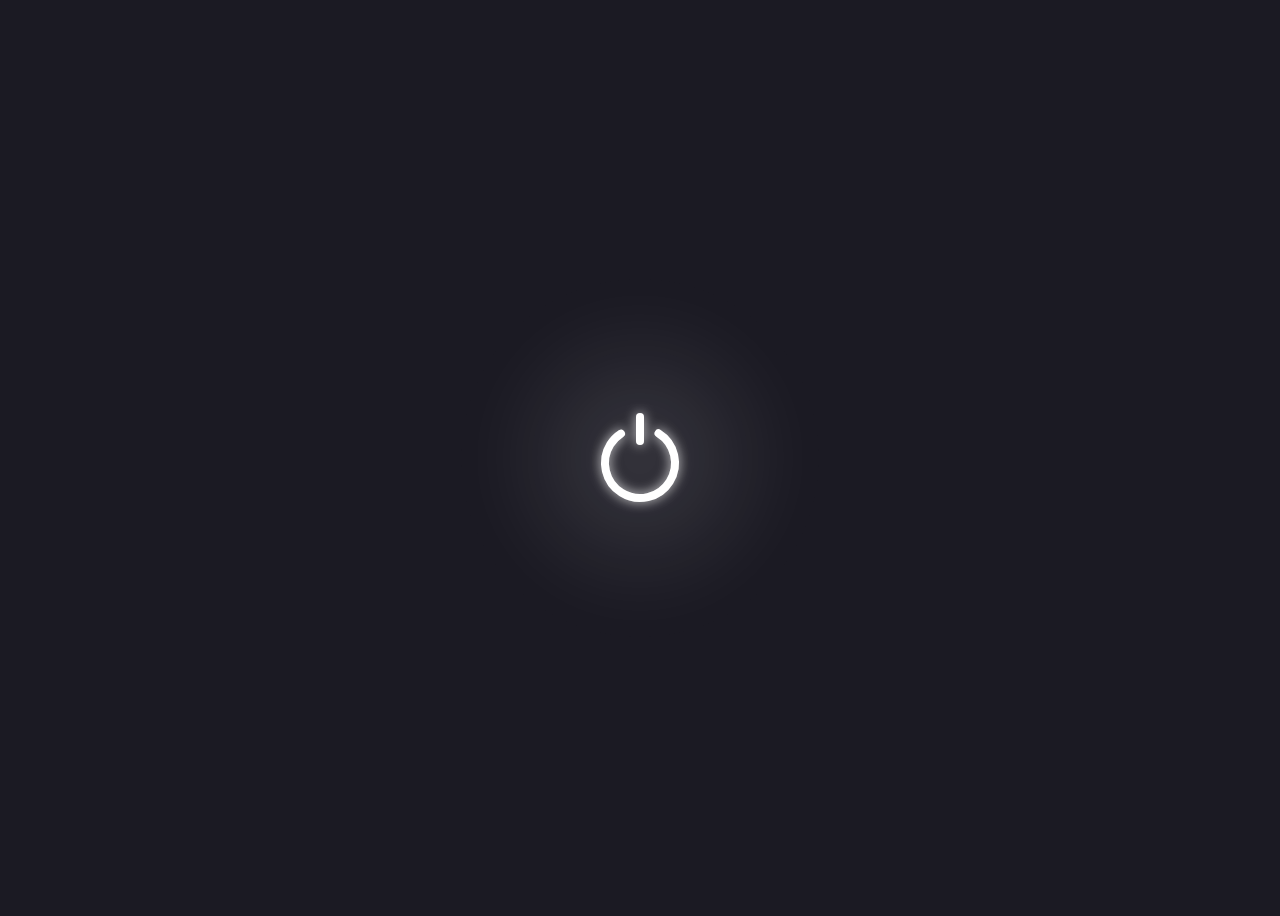
<file: web/shutdown.html>
<!DOCTYPE html>
<html lang="en">

<head>
  <meta charset="UTF-8">
  <meta http-equiv="X-UA-Compatible" content="IE=edge">
  <meta name="viewport" content="width=device-width, initial-scale=1.0">
  <title>Document</title>
  <style>
    .power-switch {
      --color-invert: #ffffff;
      --width: 150px;
      --height: 150px;
      position: relative;
      display: -webkit-box;
      display: -ms-flexbox;
      display: flex;
      -webkit-box-pack: center;
      -ms-flex-pack: center;
      justify-content: center;
      -webkit-box-align: center;
      -ms-flex-align: center;
      align-items: center;
      width: var(--width);
      height: var(--height);
    }

    .power-switch .button {
      width: 100%;
      height: 100%;
      display: -webkit-box;
      display: -ms-flexbox;
      display: flex;
      -webkit-box-pack: center;
      -ms-flex-pack: center;
      justify-content: center;
      -webkit-box-align: center;
      -ms-flex-align: center;
      align-items: center;
      position: relative;
    }

    .power-switch .button:after {
      content: "";
      width: 100%;
      height: 100%;
      position: absolute;
      background: radial-gradient(circle closest-side, var(--color-invert), transparent);
      -webkit-filter: blur(20px);
      filter: blur(20px);
      opacity: 0;
      -webkit-transition: opacity 1s ease, -webkit-transform 1s ease;
      transition: opacity 1s ease, -webkit-transform 1s ease;
      transition: opacity 1s ease, transform 1s ease;
      transition: opacity 1s ease, transform 1s ease, -webkit-transform 1s ease;
      -webkit-transform: perspective(1px) translateZ(0);
      transform: perspective(1px) translateZ(0);
      -webkit-backface-visibility: hidden;
      backface-visibility: hidden;
    }

    .power-switch .button .power-on,
    .power-switch .button .power-off {
      height: 100%;
      width: 100%;
      position: absolute;
      z-index: 1;
      fill: none;
      stroke: var(--color-invert);
      stroke-width: 8px;
      stroke-linecap: round;
      stroke-linejoin: round;
    }

    .power-switch .button .power-on .line,
    .power-switch .button .power-off .line {
      opacity: .2;
    }

    .power-switch .button .power-on .circle,
    .power-switch .button .power-off .circle {
      opacity: .2;
      -webkit-transform: rotate(-58deg);
      transform: rotate(-58deg);
      -webkit-transform-origin: center 80px;
      transform-origin: center 80px;
      stroke-dasharray: 220;
      stroke-dashoffset: 40;
    }

    .power-switch .button .power-on {
      -webkit-filter: drop-shadow(0px 0px 6px rgba(255, 255, 255, 0.8));
      filter: drop-shadow(0px 0px 6px rgba(255, 255, 255, 0.8));
    }

    .power-switch .button .power-on .line {
      opacity: 0;
      -webkit-transition: opacity .3s ease 1s;
      transition: opacity .3s ease 1s;
    }

    .power-switch .button .power-on .circle {
      opacity: 1;
      stroke-dashoffset: 220;
      -webkit-transition: stroke-dashoffset 1s ease 0s, -webkit-transform 0s ease;
      transition: stroke-dashoffset 1s ease 0s, -webkit-transform 0s ease;
      transition: transform 0s ease, stroke-dashoffset 1s ease 0s;
      transition: transform 0s ease, stroke-dashoffset 1s ease 0s, -webkit-transform 0s ease;
    }

    .power-switch input {
      position: absolute;
      height: 100%;
      width: 100%;
      z-index: 2;
      cursor: pointer;
      opacity: 0;
    }

    .power-switch input:checked+.button:after {
      opacity: 0.15;
      -webkit-transform: scale(2) perspective(1px) translateZ(0);
      transform: scale(2) perspective(1px) translateZ(0);
      -webkit-backface-visibility: hidden;
      backface-visibility: hidden;
      -webkit-transition: opacity .5s ease, -webkit-transform .5s ease;
      transition: opacity .5s ease, -webkit-transform .5s ease;
      transition: opacity .5s ease, transform .5s ease;
      transition: opacity .5s ease, transform .5s ease, -webkit-transform .5s ease;
    }

    .power-switch input:checked+.button .power-on,
    .power-switch input:checked+.button .power-off {
      -webkit-animation: click-animation .3s ease forwards;
      animation: click-animation .3s ease forwards;
      -webkit-transform: scale(1);
      transform: scale(1);
    }

    .power-switch input:checked+.button .power-on .line,
    .power-switch input:checked+.button .power-off .line {
      -webkit-animation: line-animation .8s ease-in forwards;
      animation: line-animation .8s ease-in forwards;
    }

    .power-switch input:checked+.button .power-on .circle,
    .power-switch input:checked+.button .power-off .circle {
      -webkit-transform: rotate(302deg);
      transform: rotate(302deg);
    }

    .power-switch input:checked+.button .power-on .line {
      opacity: 1;
      -webkit-transition: opacity .05s ease-in .55s;
      transition: opacity .05s ease-in .55s;
    }

    .power-switch input:checked+.button .power-on .circle {
      -webkit-transform: rotate(302deg);
      transform: rotate(302deg);
      stroke-dashoffset: 40;
      -webkit-transition: stroke-dashoffset .4s ease .2s, -webkit-transform .4s ease .2s;
      transition: stroke-dashoffset .4s ease .2s, -webkit-transform .4s ease .2s;
      transition: transform .4s ease .2s, stroke-dashoffset .4s ease .2s;
      transition: transform .4s ease .2s, stroke-dashoffset .4s ease .2s, -webkit-transform .4s ease .2s;
    }

    @-webkit-keyframes line-animation {
      0% {
        -webkit-transform: translateY(0);
        transform: translateY(0);
      }

      10% {
        -webkit-transform: translateY(10px);
        transform: translateY(10px);
      }

      40% {
        -webkit-transform: translateY(-25px);
        transform: translateY(-25px);
      }

      60% {
        -webkit-transform: translateY(-25px);
        transform: translateY(-25px);
      }

      85% {
        -webkit-transform: translateY(10px);
        transform: translateY(10px);
      }

      100% {
        -webkit-transform: translateY(0px);
        transform: translateY(0px);
      }
    }

    @keyframes line-animation {
      0% {
        -webkit-transform: translateY(0);
        transform: translateY(0);
      }

      10% {
        -webkit-transform: translateY(10px);
        transform: translateY(10px);
      }

      40% {
        -webkit-transform: translateY(-25px);
        transform: translateY(-25px);
      }

      60% {
        -webkit-transform: translateY(-25px);
        transform: translateY(-25px);
      }

      85% {
        -webkit-transform: translateY(10px);
        transform: translateY(10px);
      }

      100% {
        -webkit-transform: translateY(0px);
        transform: translateY(0px);
      }
    }

    @-webkit-keyframes click-animation {
      0% {
        -webkit-transform: scale(1);
        transform: scale(1);
      }

      50% {
        -webkit-transform: scale(0.9);
        transform: scale(0.9);
      }

      100% {
        -webkit-transform: scale(1);
        transform: scale(1);
      }
    }

    @keyframes click-animation {
      0% {
        -webkit-transform: scale(1);
        transform: scale(1);
      }

      50% {
        -webkit-transform: scale(0.9);
        transform: scale(0.9);
      }

      100% {
        -webkit-transform: scale(1);
        transform: scale(1);
      }
    }

    body {
      background: #1B1A23;
      height: 100vh;
      font: 400 16px 'Poppins', sans-serif;
      display: -webkit-box;
      display: -ms-flexbox;
      display: flex;
      -webkit-box-orient: vertical;
      -webkit-box-direction: normal;
      -ms-flex-direction: column;
      flex-direction: column;
      -webkit-box-pack: center;
      -ms-flex-pack: center;
      justify-content: center;
      -webkit-box-align: center;
      -ms-flex-align: center;
      align-items: center;
    }

    body .socials {
      position: fixed;
      display: block;
      left: 20px;
      bottom: 20px;
    }

    body .socials>a {
      display: block;
      width: 30px;
      opacity: .2;
      -webkit-transform: scale(var(--scale, 0.8));
      transform: scale(var(--scale, 0.8));
      -webkit-transition: -webkit-transform 0.3s cubic-bezier(0.38, -0.12, 0.24, 1.91);
      transition: -webkit-transform 0.3s cubic-bezier(0.38, -0.12, 0.24, 1.91);
      transition: transform 0.3s cubic-bezier(0.38, -0.12, 0.24, 1.91);
      transition: transform 0.3s cubic-bezier(0.38, -0.12, 0.24, 1.91), -webkit-transform 0.3s cubic-bezier(0.38, -0.12, 0.24, 1.91);
    }

    body .socials>a:hover {
      --scale: 1;
    }

    /*# sourceMappingURL=css.css.map */
  </style>
</head>

<body>
  <div class="power-switch">
    <input type="checkbox" checked onclick='btOnClick()' />
    <div class="button">
      <svg class="power-off">
        <use xlink:href="#line" class="line" />
        <use xlink:href="#circle" class="circle" />
      </svg>
      <svg class="power-on">
        <use xlink:href="#line" class="line" />
        <use xlink:href="#circle" class="circle" />
      </svg>
    </div>
  </div>

  <!-- SVG -->
  <svg xmlns="http://www.w3.org/2000/svg" style="display: none;">
    <symbol xmlns="http://www.w3.org/2000/svg" viewBox="0 0 150 150" id="line">
      <line x1="75" y1="34" x2="75" y2="58" />
    </symbol>
    <symbol xmlns="http://www.w3.org/2000/svg" viewBox="0 0 150 150" id="circle">
      <circle cx="75" cy="80" r="35" />
    </symbol>
  </svg>
  <script>
    setTimeout(function () {
      document.getElementsByTagName("input")[0].click();
    }, 2000);

    function btOnClick() {
      console.log(document.getElementsByTagName("input")[0].checked)
      if (document.getElementsByTagName("input")[0].checked) {
        setTimeout(function () {
          document.location = "/";
        }, 2000);
      }
    }
  </script>
</body>

</html>
</file>
